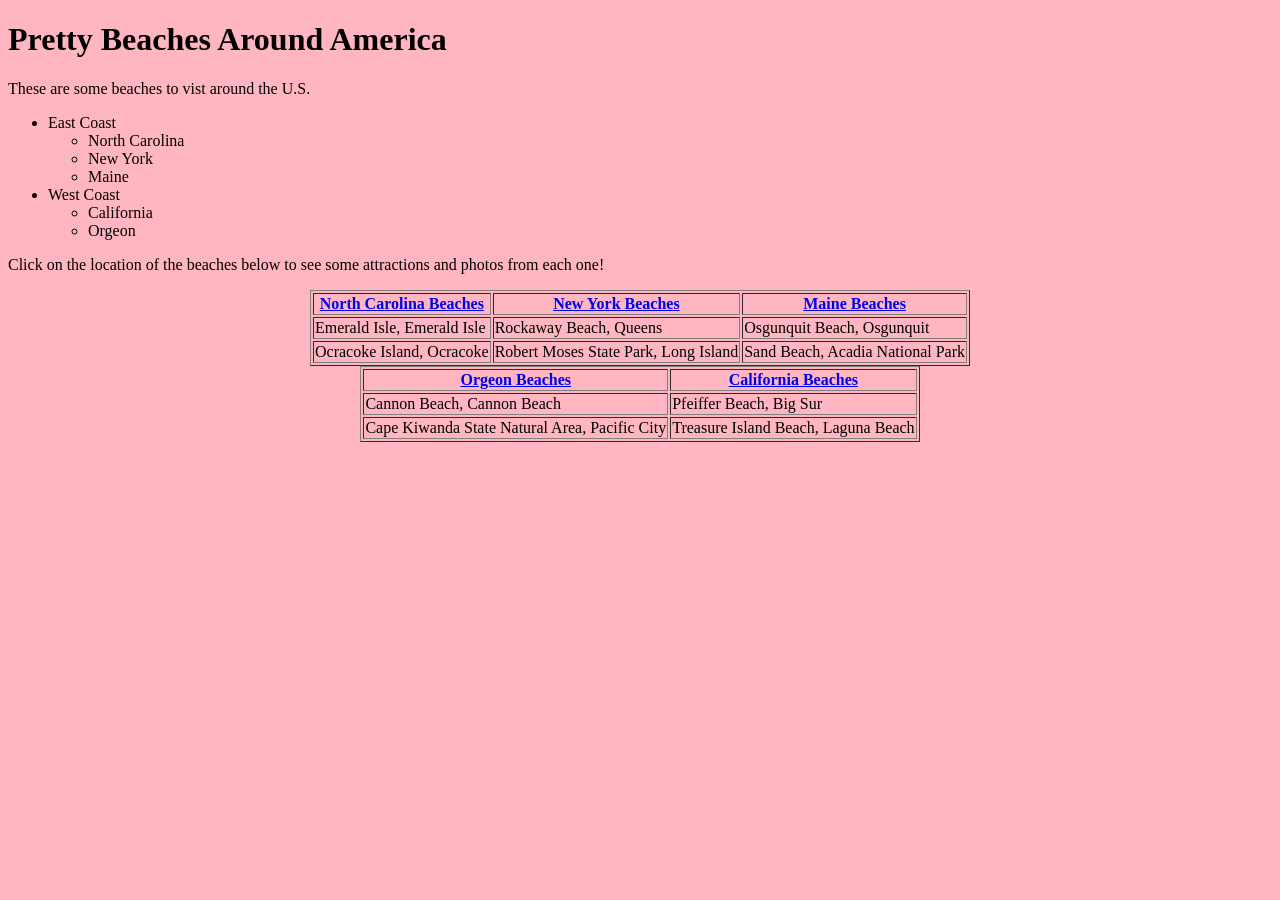
<file: index.html>
<!DOCTYPE html>
 <html>
 <head>


 	<title>Pretty Beaches Around America</title>
 	<link href="style.css" type="text/css" rel="stylesheet" />

 </head>
 <body id="homePage">
 	<h1>Pretty Beaches Around America</h1>

 	<p>These are some beaches to vist around the U.S.</p>

 	<ul>
 		<li>East Coast</li>
 		<ul>
 			<li>North Carolina</li>
 			<li>New York</li>
 			<li>Maine</li>
 		</ul>
 		<li>West Coast</li>
 			<ul>
 			<li>California</li>
 			<li>Orgeon</li>
 			</ul>
 		</ul>
<p>Click on the location of the beaches below to see some attractions and photos from each one!</p>
 		<center><table border=1>
 			<tr>
 				<th><a href="NorthCarolinaBeaches.html">North Carolina Beaches</a></th>
 				<th><a href="NewYorkBeaches.html">New York Beaches</a></th>
 				<th><a href="MaineBeaches.html">Maine Beaches</a></th>
 			</tr>
 			<tr>
 				<td>Emerald Isle, Emerald Isle</td>
 				<td>Rockaway Beach, Queens</td>
 				<td>Osgunquit Beach, Osgunquit</td>
 			</tr>
 			<tr>
 				<td>Ocracoke Island, Ocracoke</td>
 				<td>Robert Moses State Park, Long Island</td>
 				<td>Sand Beach, Acadia National Park</td>
 			</tr>
 		</table><center>
<center><table border=1>
	<tr>
 				<th><a href="OrgeonBeaches.html">Orgeon Beaches</a></th>
 				<th><a href="CaliforniaBeaches.html">California Beaches</a></th>
 			</tr>
 			<tr>
 				<td>Cannon Beach, Cannon Beach</td>
 				<td>Pfeiffer Beach, Big Sur</td>
 			</tr>
 			<tr>
 				<td>Cape Kiwanda State Natural Area, Pacific City</td>
 				<td>Treasure Island Beach, Laguna Beach</td>
 			</tr>
 		</table><center>
 		
 		</body>
 		</html>
</file>
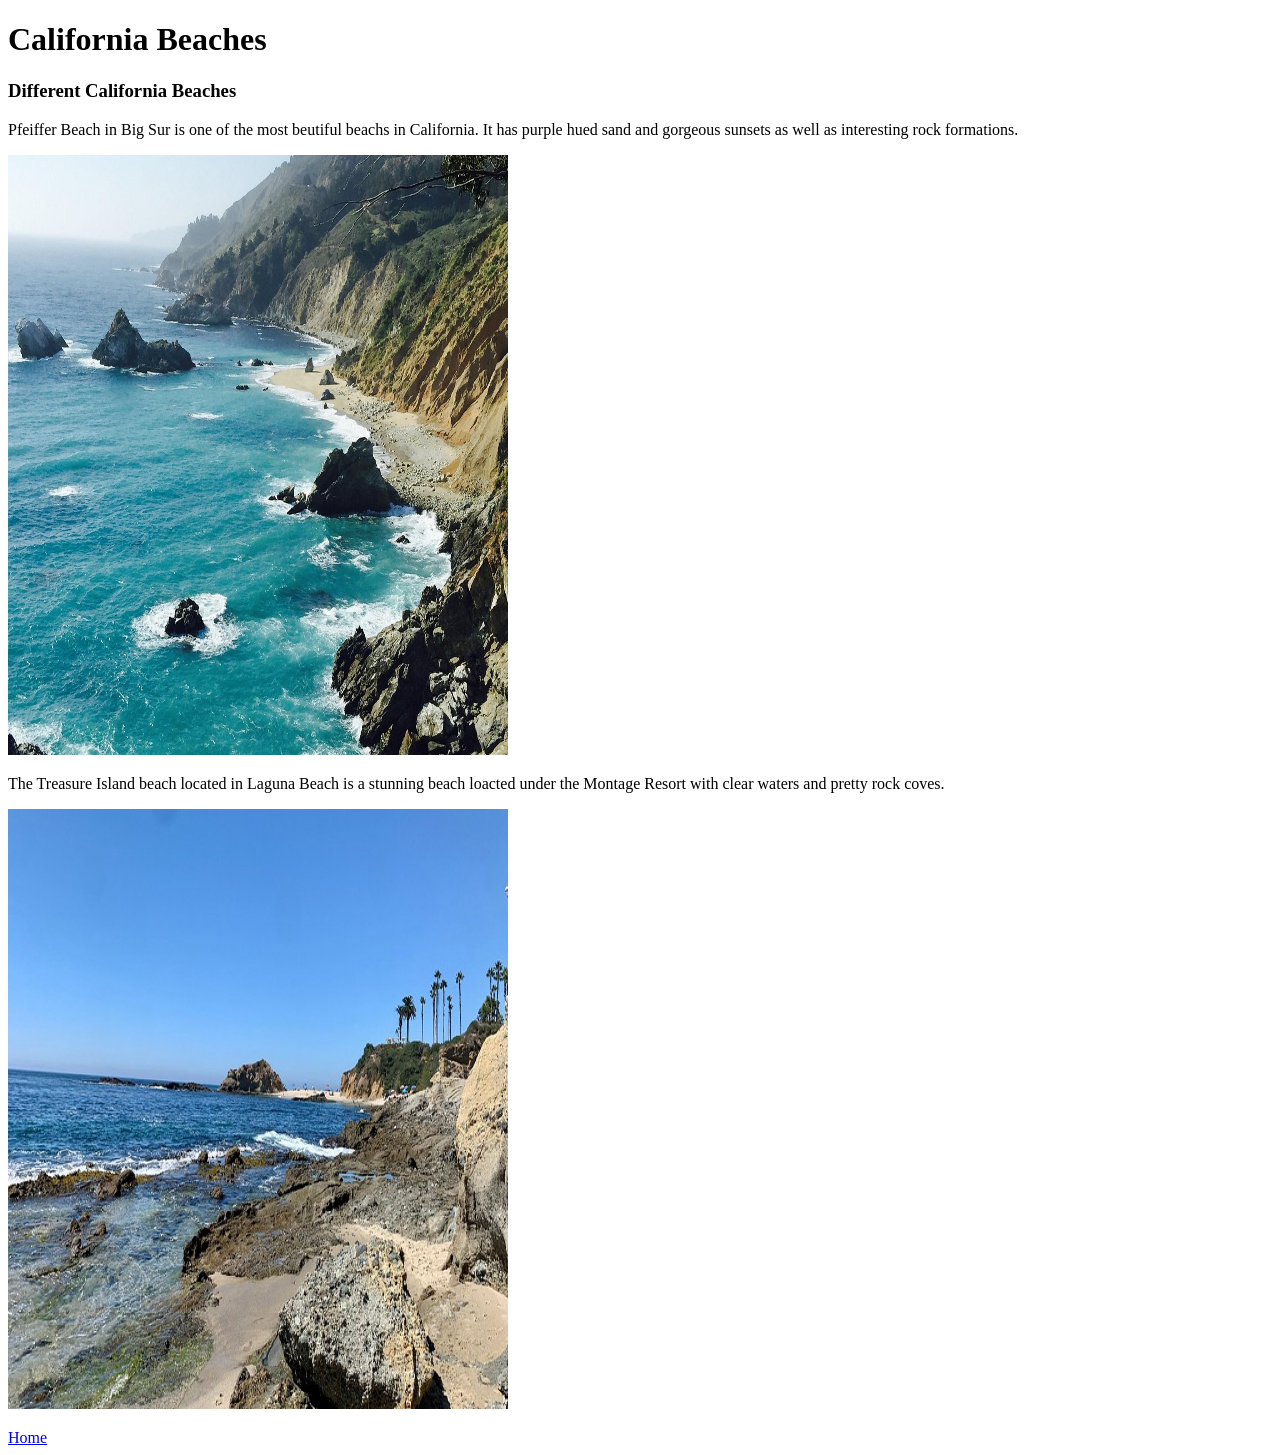
<file: CaliforniaBeaches.html>
<!DOCTYPE html>
<html>
<head>
	<title>California Beaches</title>
	<h1>California Beaches</h1>
<h3> Different California Beaches</h3>
</head>
<body>
<p>Pfeiffer Beach in Big Sur is one of the most beutiful beachs in California. It has purple hued sand and gorgeous sunsets as well as interesting rock formations.</p>

<img src="PfeifferBeach.jpg" width="500" height="600"/>
<p>The Treasure Island beach located in Laguna Beach is a stunning beach loacted under the Montage Resort with clear waters and pretty rock coves.</p>



<img src="TreasureIslandBeach.jpg" width="500" height="600"/>

<p>         </p>

<a href="index.html">Home</a>
</body>
</html>
</file>
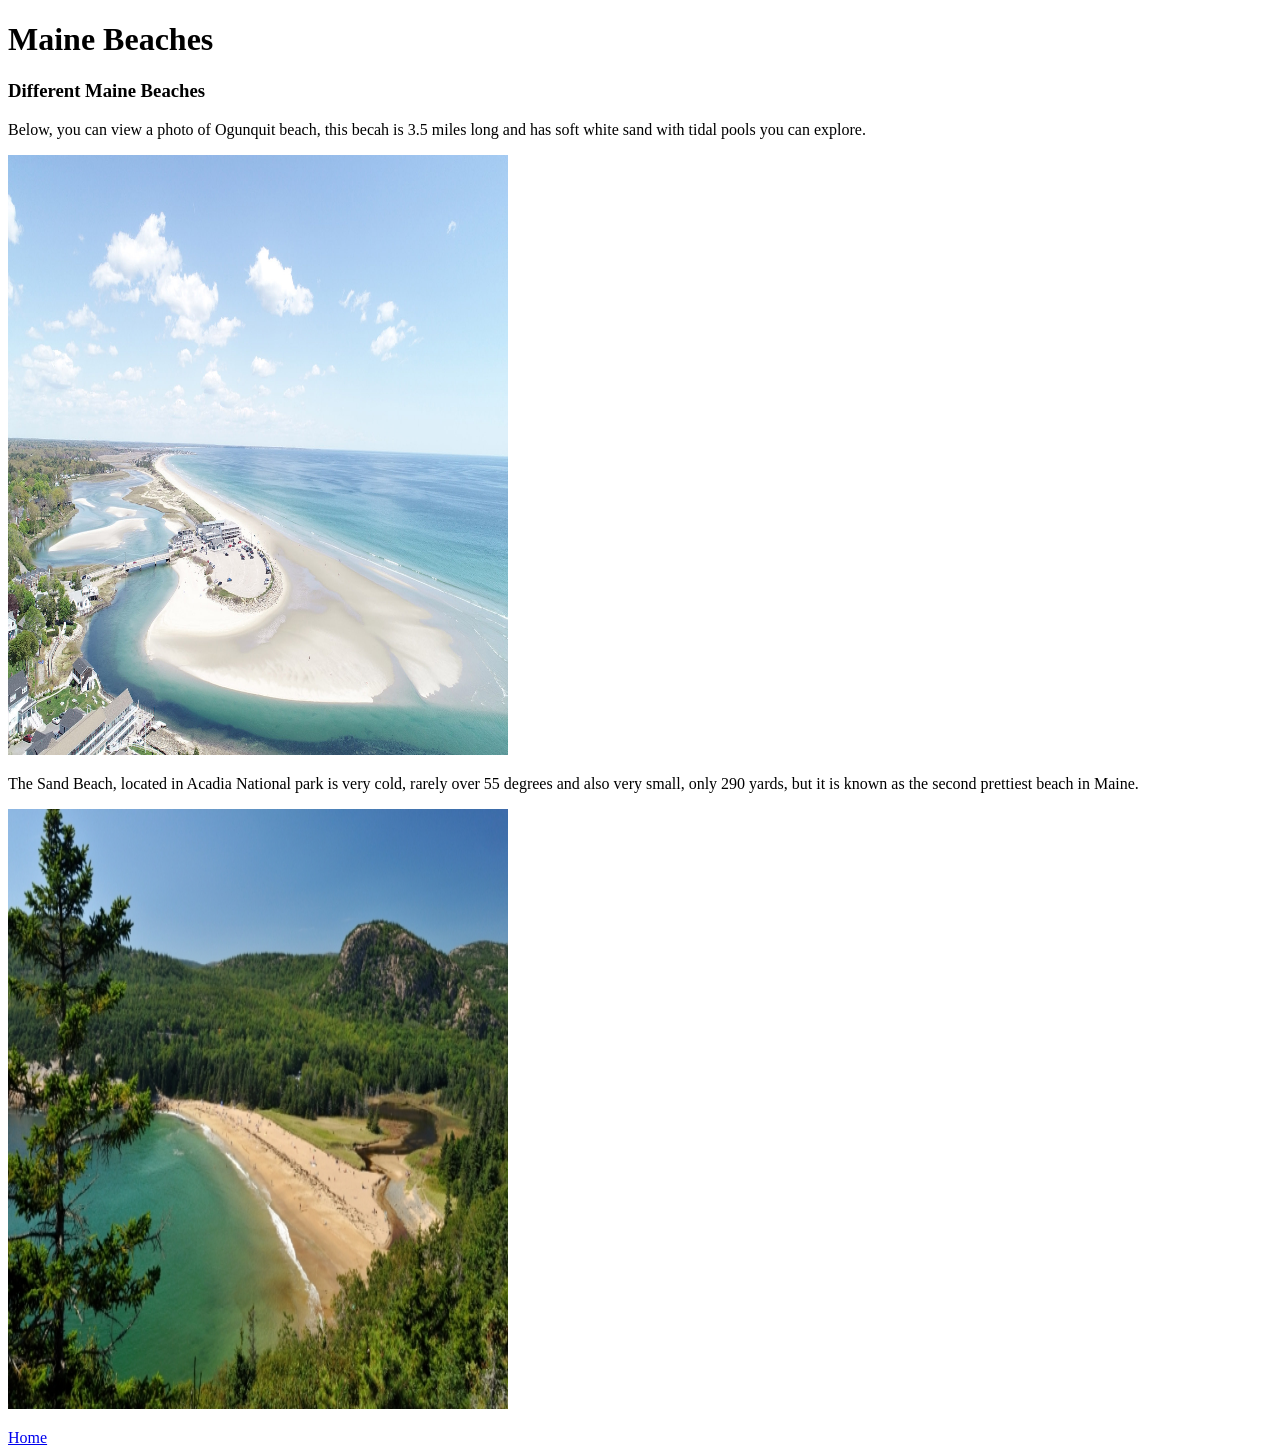
<file: MaineBeaches.html>
<!DOCTYPE html>
<html>
<head>
	<title>Maine Beaches</title>
	<h1>Maine Beaches</h1>
<h3>Different Maine Beaches</h3>
</head>
<body>
<p>Below, you can view a photo of Ogunquit beach, this becah is 3.5 miles long and has soft white sand with tidal pools you can explore.</p>
<img src="OsgunquitsBeaches.jpg" width="500" height="600"/>

<p>The Sand Beach, located in Acadia National park is very cold, rarely over 55 degrees and also very small, only 290 yards, but it is known as the second prettiest beach in Maine.</p>


<img src="SandBeach.jpg" width="500" height="600"/>


<p>         </p>

<a href="index.html">Home</a>
</body>
</html>
</file>
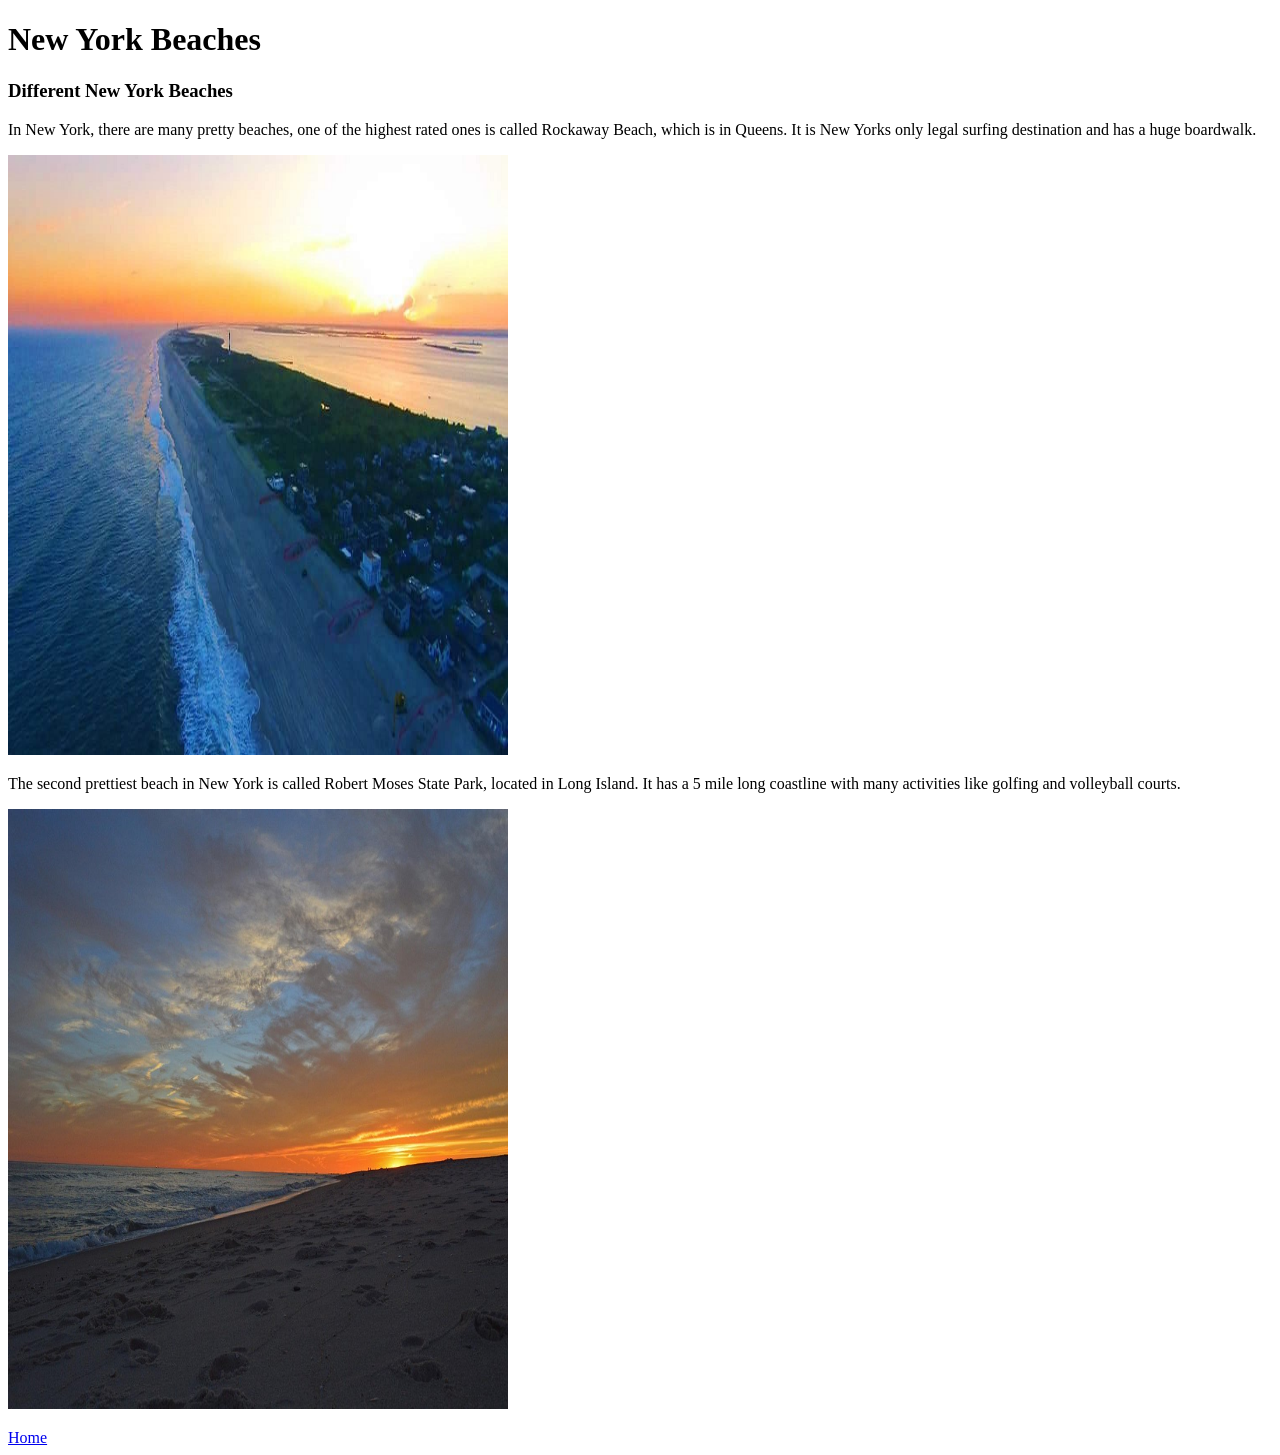
<file: NewYorkBeaches.html>
<!DOCTYPE html>
<html>
<head>
	<title>New York Beaches</title>
	<h1>New York Beaches</h1>
<h3>Different New York Beaches</h3>
</head>
<body>
<p>In New York, there are many pretty beaches, one of the highest rated ones is called Rockaway Beach, which is in Queens. It is New Yorks only legal surfing destination and has a huge boardwalk.</p>

<img src="RockawayBeach.jpg" width="500" height="600"/>

<p>The second prettiest beach in New York is called Robert Moses State Park, located in Long Island. It has a 5 mile long coastline with many activities like golfing and volleyball courts.</p>


<img src="RobertMosesStateParkBeach.jpg" width="500" height="600"/>



<p>         </p>


<a href="index.html">Home</a>
</body>
</html>
</file>
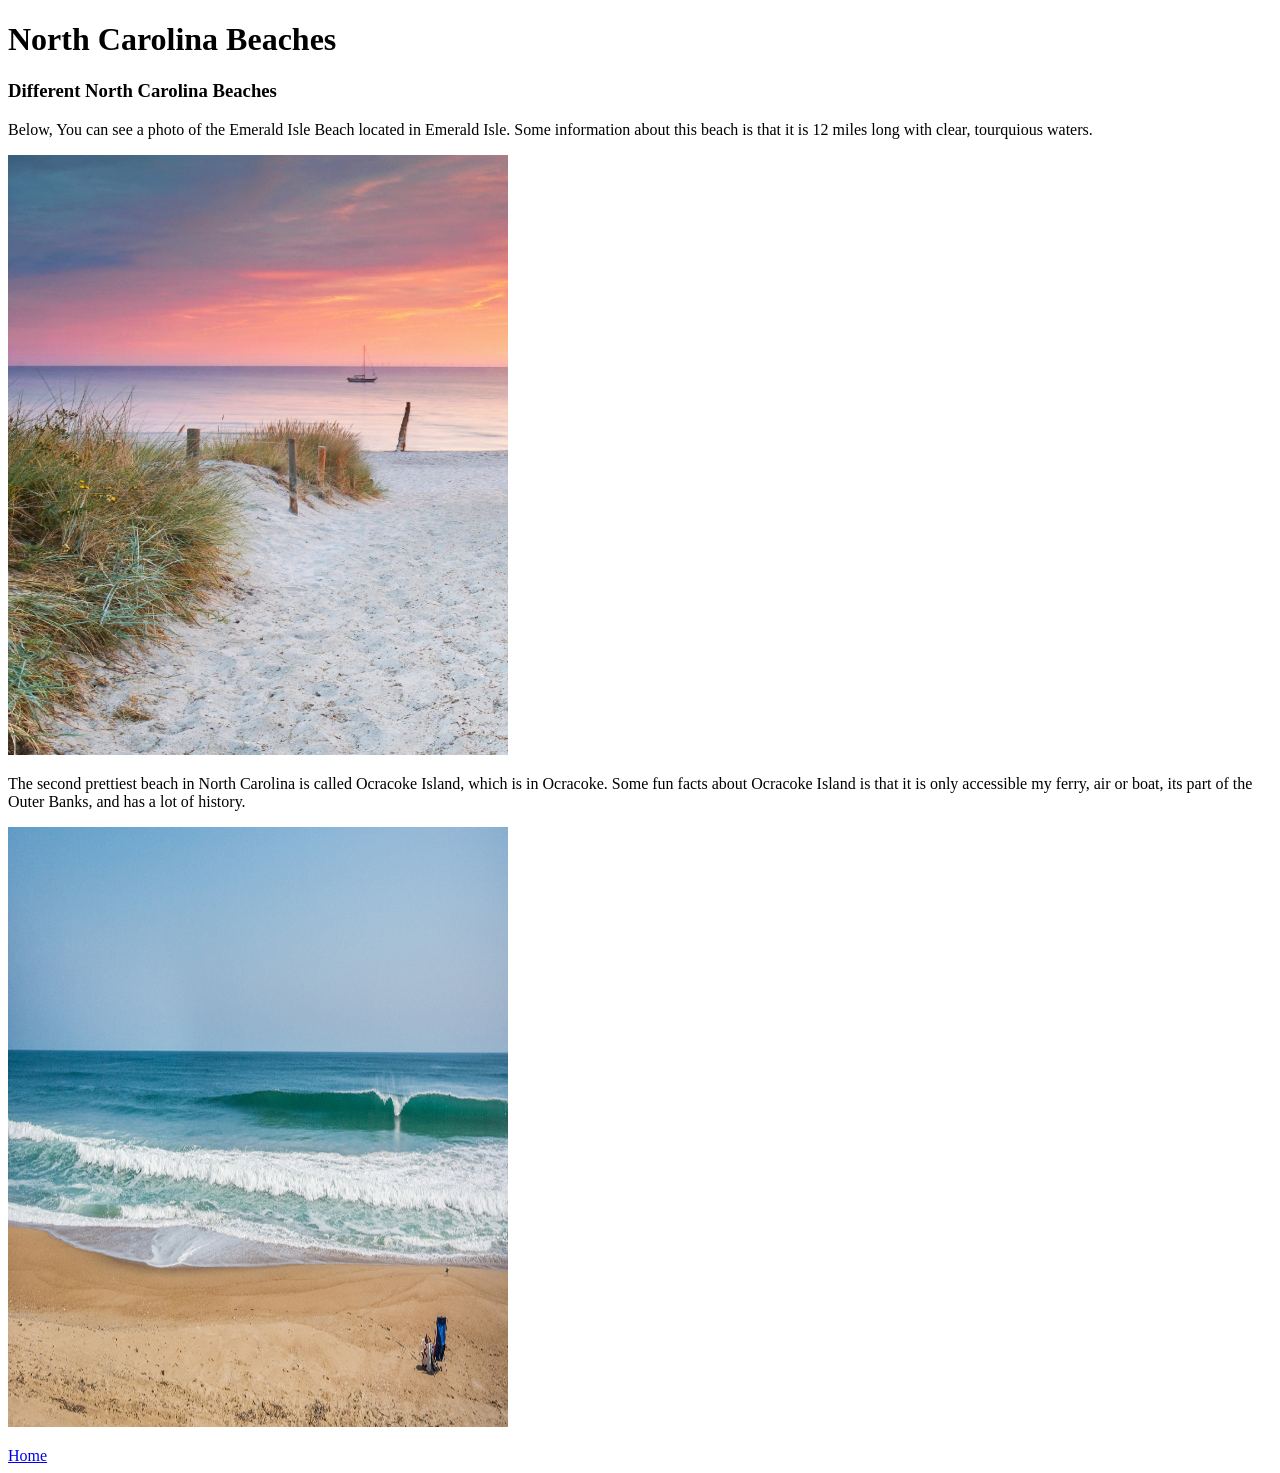
<file: NorthCarolinaBeaches.html>
<!DOCTYPE html>
<html>
<head>
	<title>North Carolina Beaches</title>
	<h1>North Carolina Beaches</h1>
<h3>Different North Carolina Beaches</h3>
</head>
<body>
<p>Below, You can see a photo of the Emerald Isle Beach located in Emerald Isle. Some information about this beach is that it is 12 miles long with clear, tourquious waters.</p>

<img src="EmeraldIsleBeach.jpg" width="500" height="600"/>


<p>The second prettiest beach in North Carolina is called Ocracoke Island, which is in Ocracoke. Some fun facts about Ocracoke Island is that it is only accessible my ferry, air or boat, its part of the Outer Banks, and has a lot of history.</p>

<img src="OcracokeBeach.jpg" width="500" height="600"/>


<p>         </p>



<a href="index.html">Home</a>
</body>
</html>
</file>
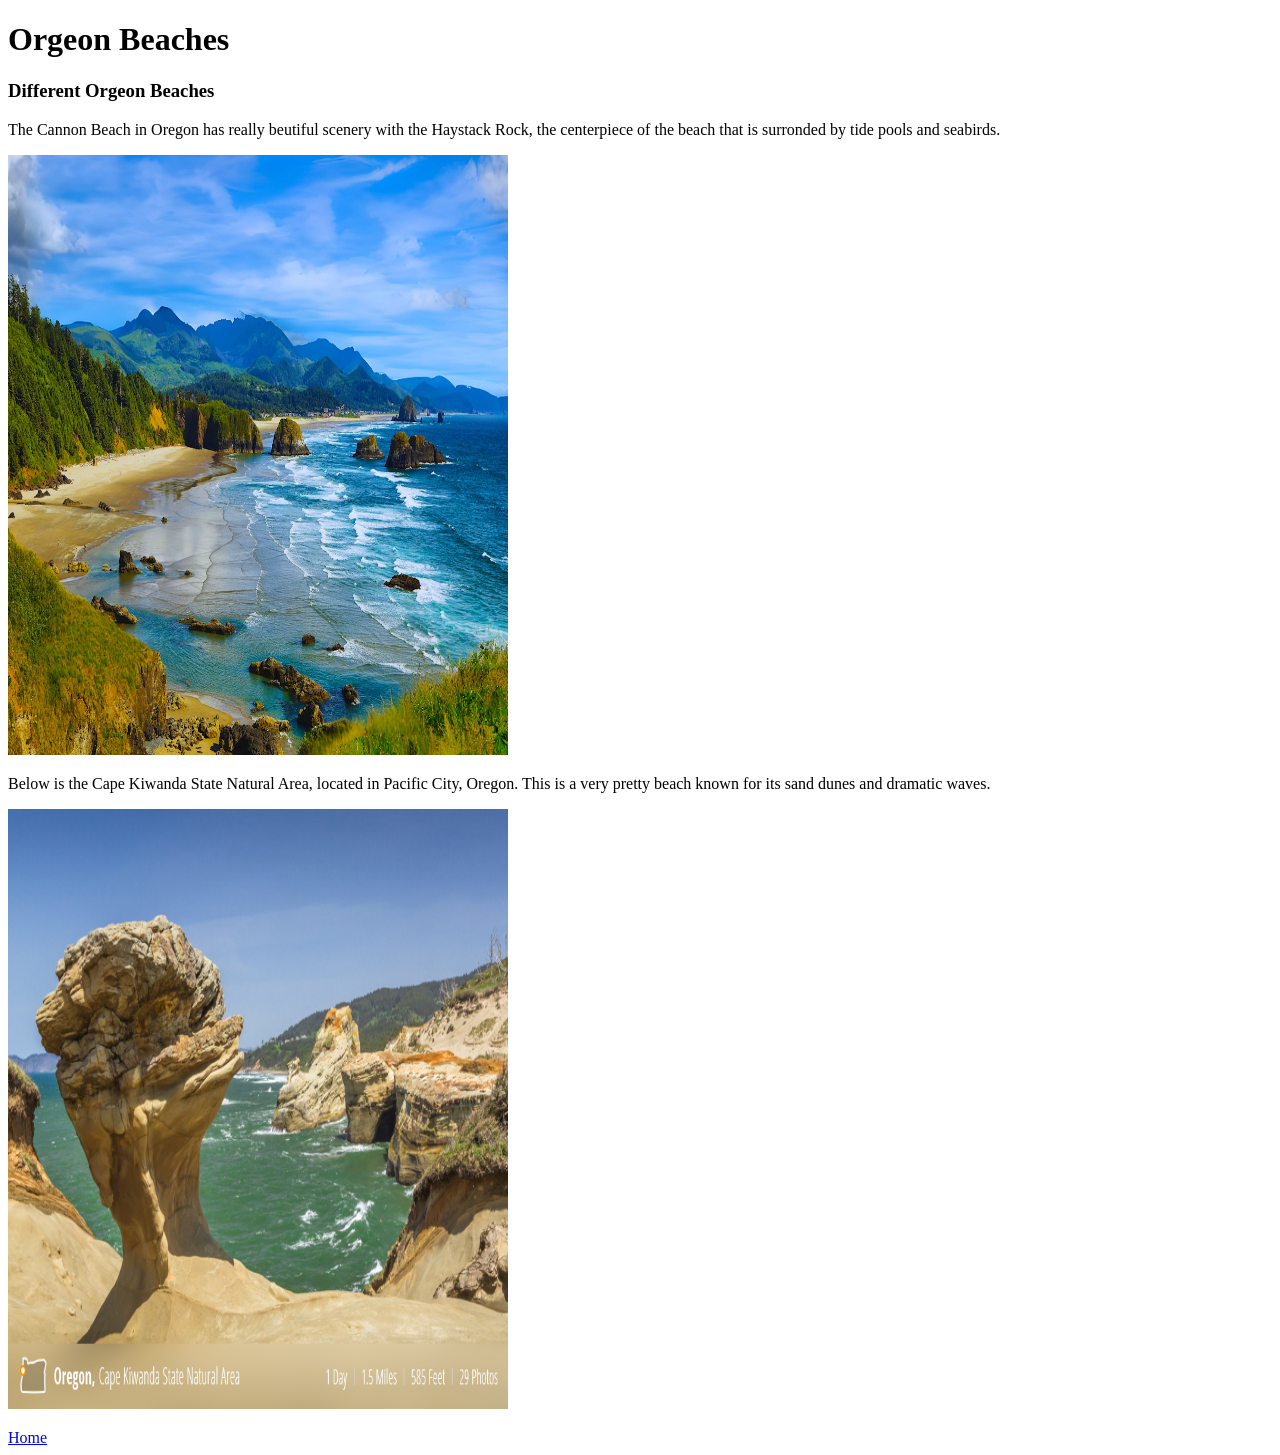
<file: OrgeonBeaches.html>
<!DOCTYPE html>
<html>
<head>
	<title>Orgeon Beaches</title>
	<h1> Orgeon Beaches</h1>
<h3>Different Orgeon Beaches</h3>
</head>
<body>

<p>The Cannon Beach in Oregon has really beutiful scenery with the Haystack Rock, the centerpiece of the beach that is surronded by tide pools and seabirds.</p>
<img src="CannonBeach.jpg" width="500" height="600"/>
<p>Below is the Cape Kiwanda State Natural Area, located in Pacific City, Oregon. This is a very pretty beach known for its sand dunes and dramatic waves.</p>


<img src="CapeKiwandaBeach.jpg" width="500" height="600"/>

<p>         </p>

<a href="index.html">Home</a>
</body>
</html>
</file>
<file: style.css>
#homePage {
	background-color: lightpink;
}
</file>
